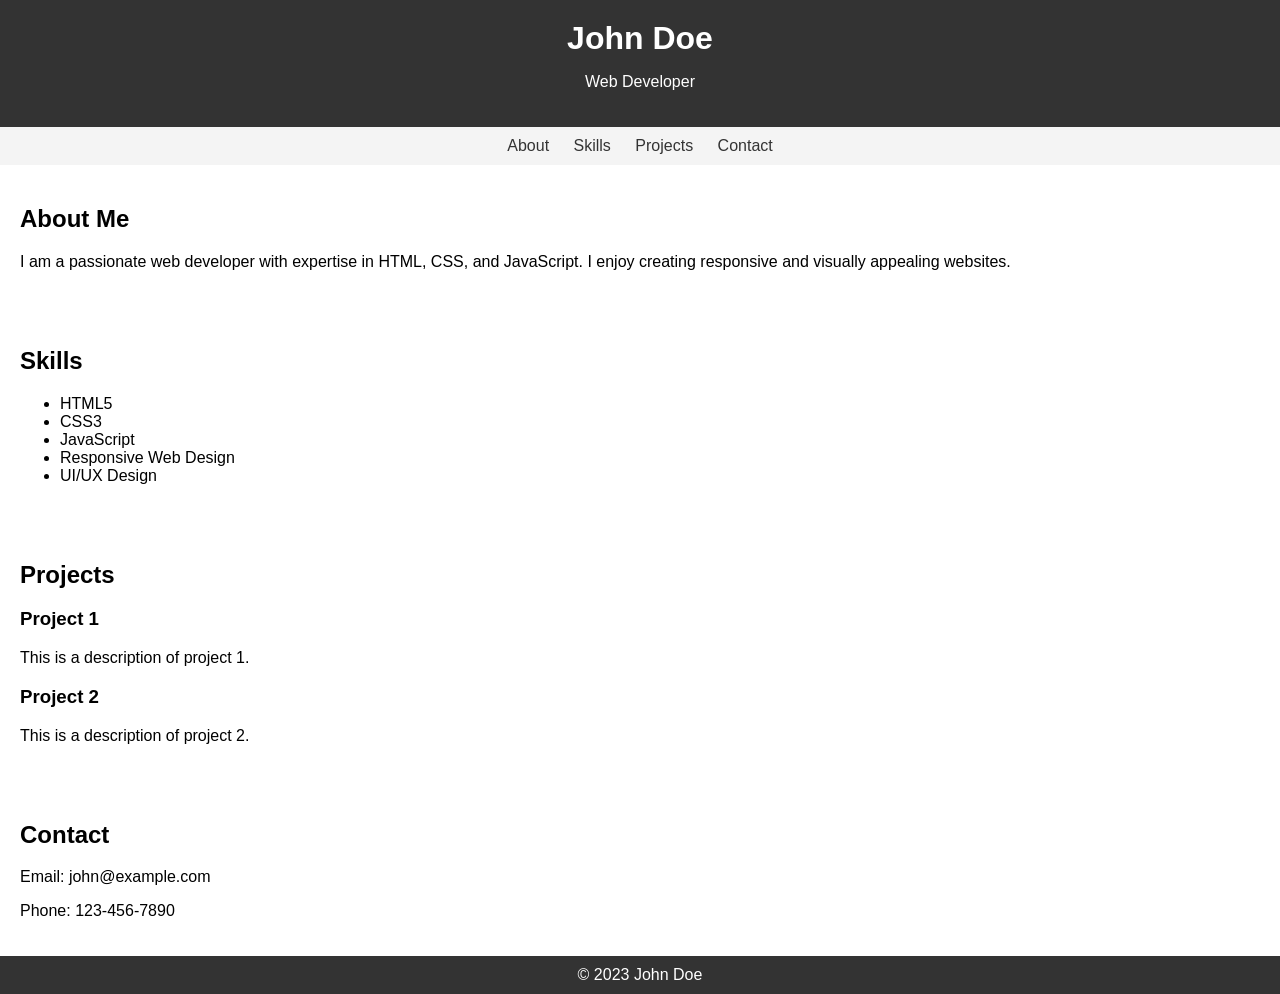
<file: index.html>
<!DOCTYPE html>
<html>
<head>
    <meta charset="UTF-8">
    <title>Personal Portfolio</title>
    <link rel="stylesheet" href="myStyle.css">
    <link rel="icon" href="person-icon.png" type="image/x-icon">
</head>
<body>
    <header>
        <h1>John Doe</h1>
        <p>Web Developer</p>
    </header>

    <nav>
        <a href="#about">About</a>
        <a href="#skills">Skills</a>
        <a href="#projects">Projects</a>
        <a href="#contact">Contact</a>
    </nav>

    <section id="about">
        <h2>About Me</h2>
        <p>I am a passionate web developer with expertise in HTML, CSS, and JavaScript. I enjoy creating responsive and visually appealing websites.</p>
    </section>

    <section id="skills">
        <h2>Skills</h2>
        <ul>
            <li>HTML5</li>
            <li>CSS3</li>
            <li>JavaScript</li>
            <li>Responsive Web Design</li>
            <li>UI/UX Design</li>
        </ul>
    </section>

    <section id="projects">
        <h2>Projects</h2>
        <h3>Project 1</h3>
        <p>This is a description of project 1.</p>
        <h3>Project 2</h3>
        <p>This is a description of project 2.</p>
    </section>

    <section id="contact">
        <h2>Contact</h2>
        <p>Email: john@example.com</p>
        <p>Phone: 123-456-7890</p>
    </section>

    <footer>
        &copy; 2023 John Doe
    </footer>
</body>
</html>
</file>
<file: myStyle.css>
/* myStyle.css */

body {
    font-family: Arial, sans-serif;
    margin: 0;
    padding: 0;
}

header {
    background-color: #333;
    color: #fff;
    padding: 20px;
    text-align: center;
}

h1 {
    margin: 0;
}

nav {
    background-color: #f4f4f4;
    padding: 10px;
    text-align: center;
}

nav a {
    color: #333;
    text-decoration: none;
    margin: 0 10px;
}

section {
    padding: 20px;
}

footer {
    background-color: #333;
    color: #fff;
    padding: 10px;
    text-align: center;
}
</file>
